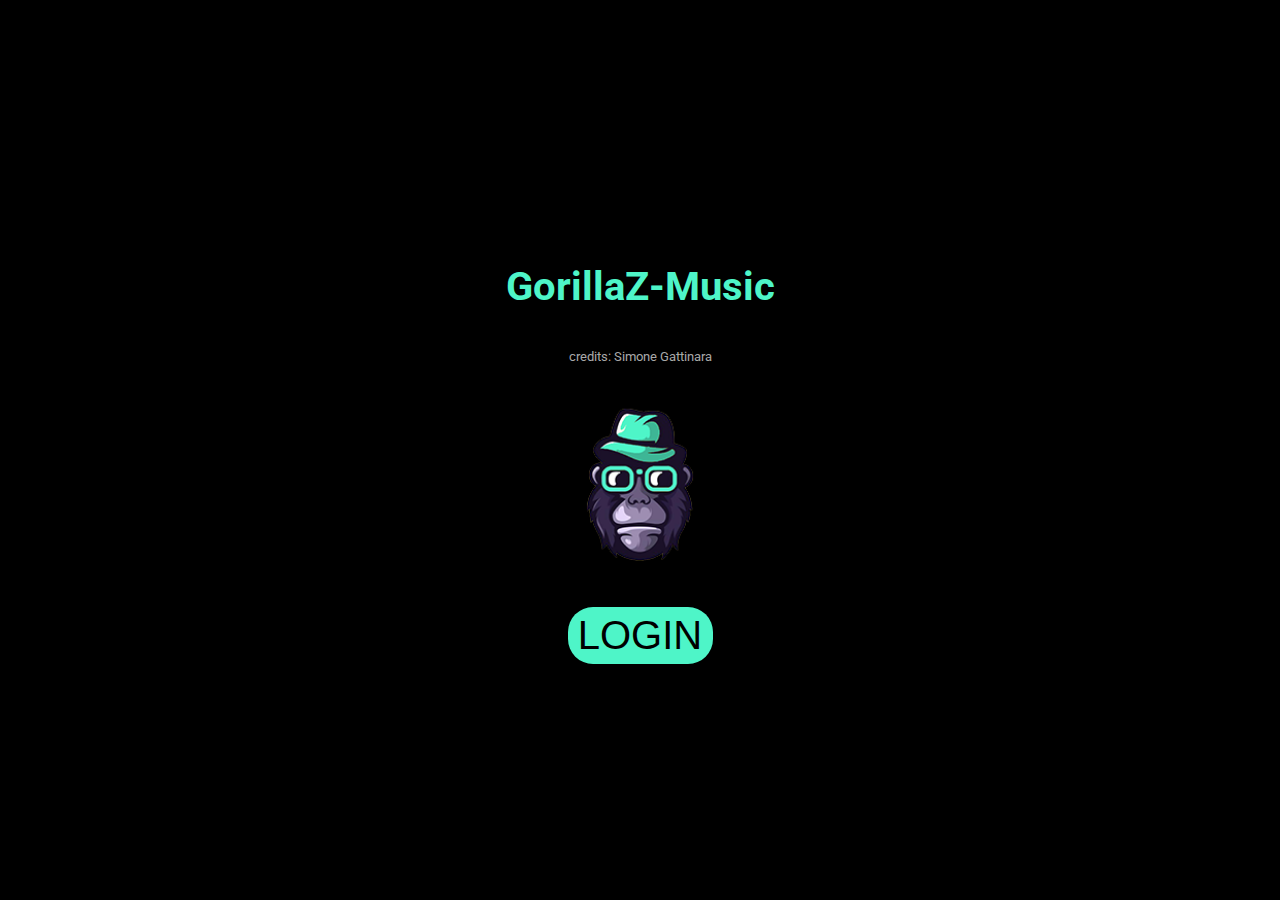
<file: callback.html>
<!DOCTYPE html>
<html lang="en">
<head>
    <meta charset="UTF-8">
    <meta name="viewport" content="width=device-width, initial-scale=1.0">
    <title>Callback</title>
</head>
<body>
    

<script src="https://cdn.jsdelivr.net/npm/bootstrap@5.0.0-beta1/dist/js/bootstrap.bundle.min.js" integrity="sha384-ygbV9kiqUc6oa4msXn9868pTtWMgiQaeYH7/t7LECLbyPA2x65Kgf80OJFdroafW" crossorigin="anonymous"></script>
<script src="https://ajax.googleapis.com/ajax/libs/jquery/3.5.1/jquery.min.js"></script>
<script src="/script/index.js"></script>
</body>
</html>
</file>
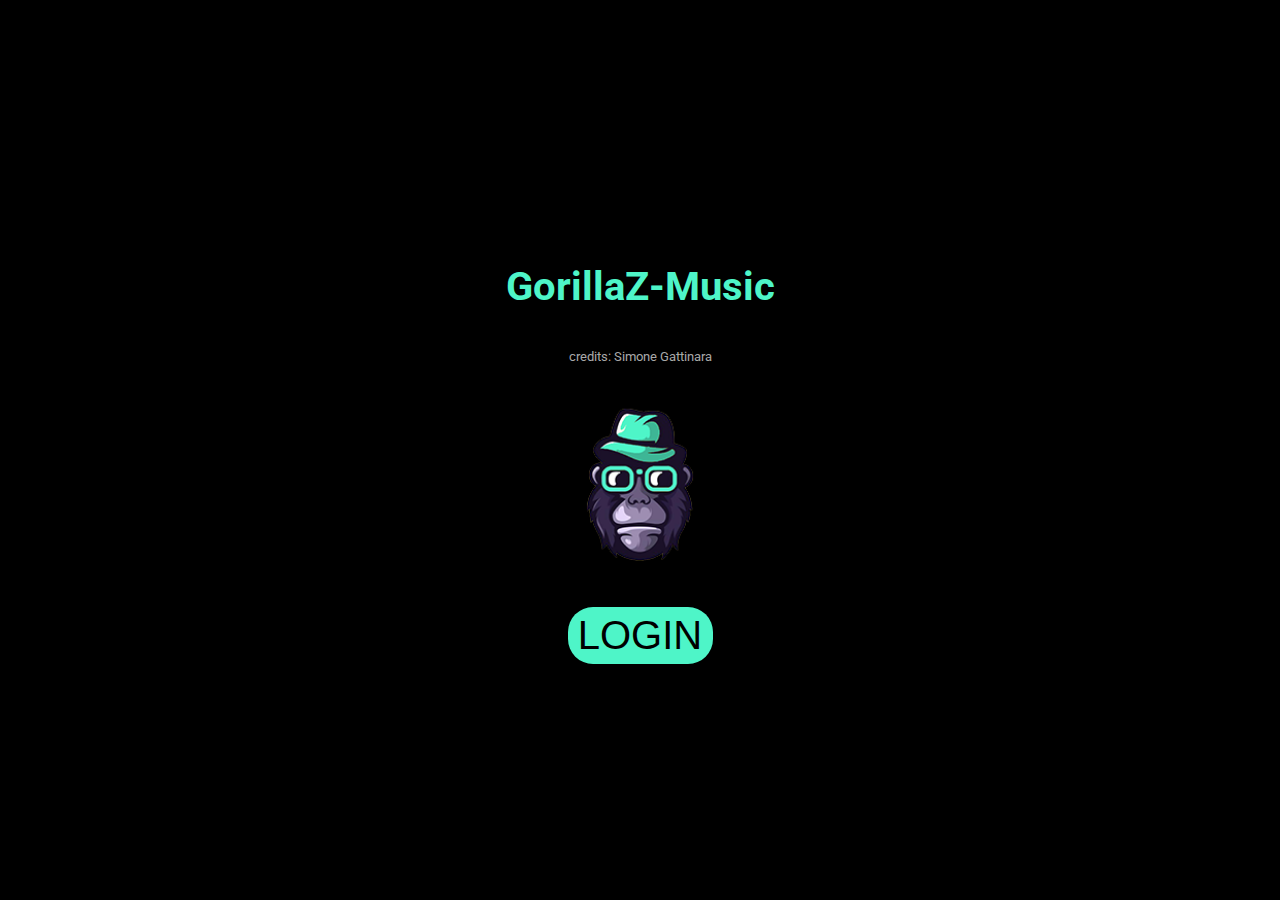
<file: login.html>
<!DOCTYPE html>
<html lang="en">
<head>
    <meta charset="UTF-8">
    <meta name="viewport" content="width=device-width, initial-scale=1.0">
    <title>Login</title>
    <link rel="preconnect" href="https://fonts.gstatic.com">
    <link href="https://fonts.googleapis.com/css2?family=Roboto:ital,wght@0,300;0,400;0,500;1,100;1,300;1,400&display=swap" rel="stylesheet">
    <link href="https://cdn.jsdelivr.net/npm/bootstrap@5.0.0-beta1/dist/css/bootstrap.min.css" rel="stylesheet" integrity="sha384-giJF6kkoqNQ00vy+HMDP7azOuL0xtbfIcaT9wjKHr8RbDVddVHyTfAAsrekwKmP1" crossorigin="anonymous">
    <link rel="stylesheet" href="css/style.css">
</head>
<body>

<div class="container-fluid">
    <div class="container-login">
        <h1>GorillaZ-Music</h1>
        <p> credits: Simone Gattinara</p>
        <img src="/img/GorillaZMusic.png" alt="Logo">
        <button id="login">Login</button>
    </div>
</div>


<script src="https://cdn.jsdelivr.net/npm/bootstrap@5.0.0-beta1/dist/js/bootstrap.bundle.min.js" integrity="sha384-ygbV9kiqUc6oa4msXn9868pTtWMgiQaeYH7/t7LECLbyPA2x65Kgf80OJFdroafW" crossorigin="anonymous"></script>
<script src="https://ajax.googleapis.com/ajax/libs/jquery/3.5.1/jquery.min.js"></script>
<script src="/script/index.js"></script>
</body>
</html>
</file>
<file: css/style.css>
.container-login {
  height: 100vh;
  background: black;
  display: -webkit-box;
  display: -ms-flexbox;
  display: flex;
  -webkit-box-orient: vertical;
  -webkit-box-direction: normal;
      -ms-flex-direction: column;
          flex-direction: column;
  -webkit-box-pack: center;
      -ms-flex-pack: center;
          justify-content: center;
}

.container-login h1 {
  color: #4ef5c8;
  -ms-flex-item-align: center;
      -ms-grid-row-align: center;
      align-self: center;
  font-size: 40px;
}

.container-login p {
  color: darkgray;
  -ms-flex-item-align: center;
      -ms-grid-row-align: center;
      align-self: center;
  font-size: 13px;
}

.container-login img {
  width: 100%;
  height: 230px;
  max-width: 580px;
  min-width: 580px;
  -o-object-fit: cover;
     object-fit: cover;
  -ms-flex-item-align: center;
      -ms-grid-row-align: center;
      align-self: center;
}

.container-login button {
  width: 145px;
  height: 57px;
  border-radius: 25px;
  border: none;
  outline: none;
  background: #4ef5c8;
  font-size: 40px;
  -ms-flex-item-align: center;
      -ms-grid-row-align: center;
      align-self: center;
  text-transform: uppercase;
  line-height: 1px;
}

body {
  padding: 0;
  margin: 0;
  -webkit-box-sizing: border-box;
          box-sizing: border-box;
  font-family: "Roboto", sans-serif !important;
  color: #ECEFED;
  background: black;
}

.container.app {
  padding: 0;
  border-radius: 7px;
}

.container-nav {
  height: 125px;
  display: -webkit-box;
  display: -ms-flexbox;
  display: flex;
  -webkit-box-orient: vertical;
  -webkit-box-direction: normal;
      -ms-flex-direction: column;
          flex-direction: column;
  -webkit-box-pack: justify;
      -ms-flex-pack: justify;
          justify-content: space-between;
  background: #1da5a6;
  background: linear-gradient(45deg, #1da5a6 0%, rgba(0, 212, 255, 0.594275) 87%);
}

nav {
  padding: 10px;
}

nav .container-menu {
  position: relative;
  margin-left: 5px;
}

nav .container-menu input {
  position: absolute;
  opacity: 0;
  border: none;
  outline: none;
  cursor: pointer;
  top: 0;
  bottom: 0;
  left: 0;
  right: 0;
  z-index: 10;
  width: 100%;
  height: 100%;
}

nav .container-menu input:checked ~ span:nth-last-child(3) {
  -webkit-transform: rotate(45deg) translate(6px, -1px);
          transform: rotate(45deg) translate(6px, -1px);
  background-color: black;
}

nav .container-menu input:checked ~ span:nth-last-child(2) {
  -webkit-transform: rotate(-45deg) translate(6px, -1px);
          transform: rotate(-45deg) translate(6px, -1px);
  background-color: black;
}

nav .container-menu input:checked ~ span:nth-last-child(4) {
  opacity: 0;
}

nav .container-menu input:checked ~ .menu {
  z-index: 1;
  opacity: 100%;
}

nav .container-menu span {
  position: relative;
  z-index: 2;
  width: 30px;
  height: 3px;
  background-color: #ECEFED;
  display: block;
  margin-bottom: 5px;
  border-radius: 3px;
  -webkit-transition: opacity 0.35s ease, -webkit-transform 0.5s cubic-bezier(0.77, 0.2, 0.05, 1);
  transition: opacity 0.35s ease, -webkit-transform 0.5s cubic-bezier(0.77, 0.2, 0.05, 1);
  transition: transform 0.5s cubic-bezier(0.77, 0.2, 0.05, 1), opacity 0.35s ease;
  transition: transform 0.5s cubic-bezier(0.77, 0.2, 0.05, 1), opacity 0.35s ease, -webkit-transform 0.5s cubic-bezier(0.77, 0.2, 0.05, 1);
}

nav .container-menu .menu {
  padding-top: 50px;
  padding-left: 15px;
  position: absolute;
  width: 170px;
  height: 125px;
  background: #d8d8d8f2;
  top: -10px;
  left: -14px;
  border-radius: 3px;
  z-index: -1;
  opacity: 0;
  -webkit-transition: opacity 0.8s cubic-bezier(0.075, 0.82, 0.165, 1);
  transition: opacity 0.8s cubic-bezier(0.075, 0.82, 0.165, 1);
}

nav .container-menu .menu button {
  width: 120px;
  border: none;
  background: #444444;
  color: white;
  height: 35px;
  font-size: 19px;
  border-radius: 15px;
  text-transform: uppercase;
  margin: 20px 0 0 8px;
}

nav .container-search {
  display: -webkit-box;
  display: -ms-flexbox;
  display: flex;
  -webkit-box-pack: center;
      -ms-flex-pack: center;
          justify-content: center;
}

nav .container-search * {
  margin-right: 5px;
}

nav .container-search i {
  font-size: 30px;
  height: 50px;
  cursor: pointer;
  position: absolute;
  right: -35px;
  color: #272727;
  background: #ffffffc7;
  border-bottom-right-radius: 10px;
  border-top-right-radius: 10px;
  outline: none;
}

nav .container-search i::before {
  vertical-align: sub;
  margin-right: 5px;
  opacity: 75%;
}

nav .container-search #subInput {
  position: relative;
}

nav .container-search input {
  height: 50px;
  width: 260px;
  border-bottom-left-radius: 10px;
  border-top-left-radius: 10px;
  background: #ffffffc7;
  outline: none;
  border: none;
  text-align: center;
  font-size: 30px;
  color: #ECEFED;
  color: black;
}

.display-song {
  padding: 5px;
}

.container-song {
  padding-top: 20px;
  display: -webkit-box;
  display: -ms-flexbox;
  display: flex;
  -ms-flex-wrap: wrap;
      flex-wrap: wrap;
  -ms-flex-pack: distribute;
      justify-content: space-around;
}

.container-song iframe {
  border: 0;
  height: 96px;
  width: 240px;
  border-radius: 13px;
}

@media (max-width: 576px) {
  .container {
    min-width: 100% !important;
    padding: 0 !important;
    margin: 0 !important;
  }
  .container-fluid {
    padding: 0 !important;
    margin: 0 !important;
  }
}
/*# sourceMappingURL=style.css.map */
</file>
